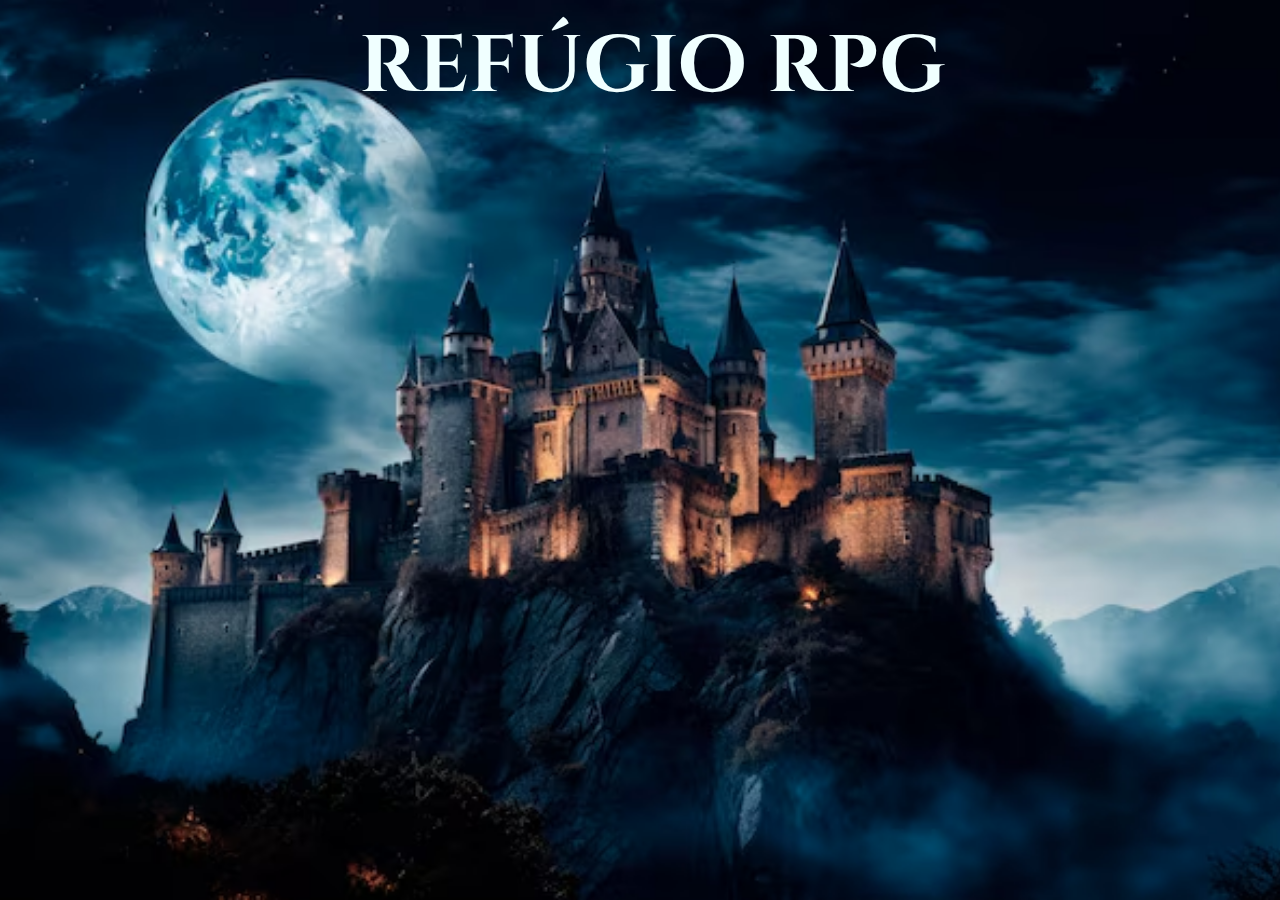
<file: index.html>
<!DOCTYPE html>
<html lang="en">
<head>
    <meta charset="UTF-8">
    <meta name="viewport" content="width=device-width, initial-scale=1.0">
    <meta http-equiv="X-UA-Compatible" content="ie=edge">
    <link rel="stylesheet" href="https://cdnjs.cloudflare.com/ajax/libs/font-awesome/6.0.0-beta3/css/all.min.css">
    <link rel="stylesheet" href="https://cdnjs.cloudflare.com/ajax/libs/font-awesome/6.0.0-beta3/css/v4-shims.min.css">
    <link href="https://fonts.googleapis.com/css2?family=Cinzel&display=swap" rel="stylesheet">
    <link rel="stylesheet" type="text/css" href="style.css" media="screen" />
    <title>REFÚGIO RPG</title>
</head>
<body class="background">
    <div class="container2"><span><strong>REFÚGIO RPG</strong></span></div>
        <div class="portas-container">
            <div class="porta" onclick="abrirPorta(this)"></div>
            <div class="porta" onclick="abrirPorta(this)"></div>
            <div class="porta" onclick="abrirPorta(this)"></div>
        </div>
    </div>
</body>

<script>
function abrirPorta(element) {
  // Força o recarregamento do GIF
  const gifUrl = 'castle-16573_256.gif?' + new Date().getTime();
  element.style.backgroundImage = `url('${gifUrl}')`;

  // Aguarda a duração da animação antes de redirecionar
  setTimeout(() => {
    window.location.href = 'mesas.html';
  }, 6000); // ajuste este tempo conforme a duração do seu GIF
}
</script>

</html>
</file>
<file: style.css>
body, html {
    margin: 0;
    padding: 0;
    height: 100%;
}

.background {
    position: fixed;
    top: 0;
    left: 0;
    width: 100%;
    height: 100%;
    background-image: url('castelo.avif');    
    background-size: cover; 
    background-repeat: no-repeat;
    background-position: center;
    z-index: -1; 
}

.container {
    width: 90%;
    margin: 0 auto;
    display: flex;
    flex-wrap: wrap;
    min-height: 200vh; 
    padding: 20px;
    color: white;
}
.container2{
    font-family: 'Cinzel', serif;
    font-size: 500%;
    padding: 1%;
    text-align: center;
    margin: 0 auto;
    width: 100%;
    color: azure;
}
.container3{
    font-family: Arial, sans-serif;
    color: #0a0a0a;
    padding: 1%;
    margin: 0 auto;
    display: flex;
    flex-wrap: wrap;
    width: 100%;
    gap: 1%; 
    justify-content: space-between;
}

.mesa {
    width: 30%;
    box-sizing: border-box;
    font-family: 'Georgia', serif; 
    font-weight: 500;
    background-image: url('pergaminho.png');
    background-size: 100% 100%;
    background-repeat: no-repeat;
    background-position: center;
    padding: 5.5%;
    margin: auto;
    color: #000;
    overflow-wrap: break-word; 
    word-wrap: break-word;     
    word-break: break-word;    
    white-space: normal;  
}
.mesa span {
    display: block;
    margin-bottom: 8px;
}
</file>
